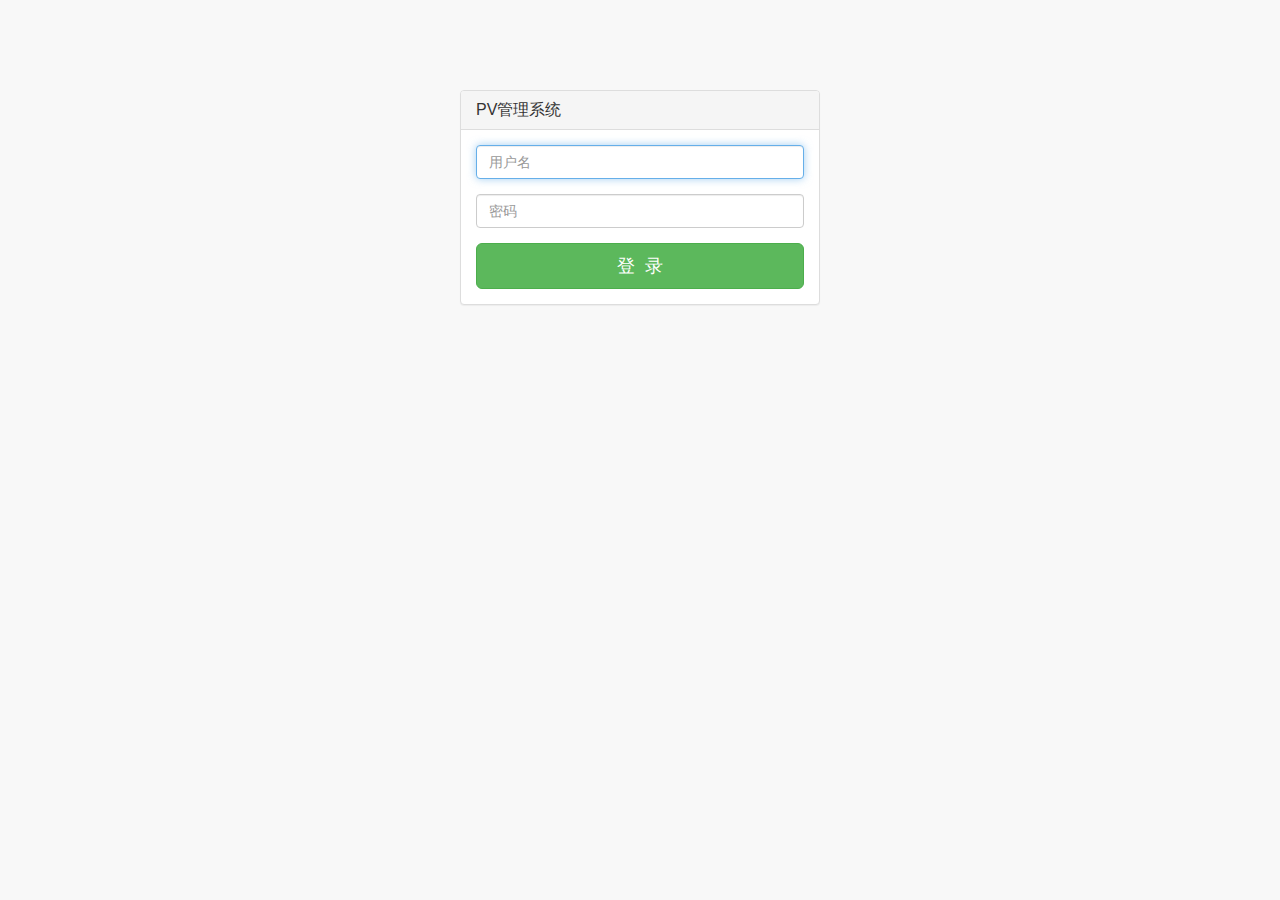
<file: index.html>
<!DOCTYPE html>
<html lang="en">

<head>

    <meta charset="utf-8">
    <meta http-equiv="X-UA-Compatible" content="IE=edge">
    <meta name="viewport" content="width=device-width, initial-scale=1">
    <meta name="description" content="">
    <meta name="author" content="">

    <title>PV管理系统</title>
   <link href="./css/bootstrap.min.css" rel="stylesheet">
   <link rel="stylesheet" type="text/css" media="all" href="./css/daterangepicker-bs3.css"/>
   <!-- Custom Fonts -->
    <link href="./css/font-awesome/css/font-awesome.min.css" rel="stylesheet" type="text/css">
    <link href="./css/sb-admin-2.min.css" rel="stylesheet" type="text/css">
    <link href="./css/style.css" rel="stylesheet" type="text/css">
    <link href="./css/jqcloud.css" rel="stylesheet" type="text/css">
    <link type="text/css" rel="stylesheet" href="./jedate/skin/jedate.css">

    <script type="text/javascript" src="./js/moment.js"></script>

    <script src="./js/static.js"></script>

    <script src="./js/jquery-1.11.3.min.js"></script>
    <script src="./js/bootstrap.min.js"></script>
    <script type="text/javascript" src="./js/jqcloud.js"></script>
    <script type="text/javascript" src="./jedate/jquery.jedate.js"></script>

    <script src="./js/echarts-all.js"></script>
    <!-- HTML5 Shim and Respond.js IE8 support of HTML5 elements and media queries -->
    <!-- WARNING: Respond.js doesn't work if you view the page via file:// -->
    <!--[if lt IE 9]>

    <script src="https://oss.maxcdn.com/libs/html5shiv/3.7.0/html5shiv.js"></script>
    <script src="https://oss.maxcdn.com/libs/respond.js/1.4.2/respond.min.js"></script>

    <![endif]-->

</head>

<body>

<div id="wrapper">
    <nav class="navbar navbar-default navbar-static-top" role="navigation"
         style="margin-bottom: 0;background-color:#1ABC9C;">
        <div class="navbar-header">
            <a onclick="javascript:void(0)" class="navbar-brand" href="index.html"
               style="float:left;width: 200px;text-align: center;color:#fff">PV管理系统</a>
            <div style="float:left;" id="topnav">
                <a class="navbar-brand navtitle active" href="index.html">导航一</a>
                <a class="navbar-brand navtitle" href="index.html">导航二</a>
            </div>
        </div>
        <div class="navbar-default sidebar" role="navigation" style="width:200px">
            <div class="sidebar-nav navbar-collapse">
                <ul class="nav" id="leftnav">
                </ul>
            </div>
        </div>
    </nav>
    <div id="page-wrapper" style="margin:0 0 0 200px">
        <div class="row" style=" height:35px;border-bottom: 1px solid #eee" id="thirdnavdiv">
            <div class="col-lg-12" id="thirdnav">
            </div>
        </div>
        <div class="row" id="topdata"
             style="border-bottom:1px solid #eee;padding-bottom: 5px;padding-left: 10px;margin-top: 5px ">
        </div>
        <div class="row">
            <div id="main" ></div>
        </div>
        <div class="row" id="div_table">
        </div>
    </div>
</div>
<script src="./js/multiline.js"></script>
<script src="./js/common.js"></script>
<script src="./js/cookie.js"></script>
<script src="./js/baseData.js"></script>
<script src="./js/mapData.js"></script>
<script src="./js/notFound.js"></script>
<script src="./js/router.js"></script>
<script src="./js/index.js"></script>
</body>

</html>
</file>
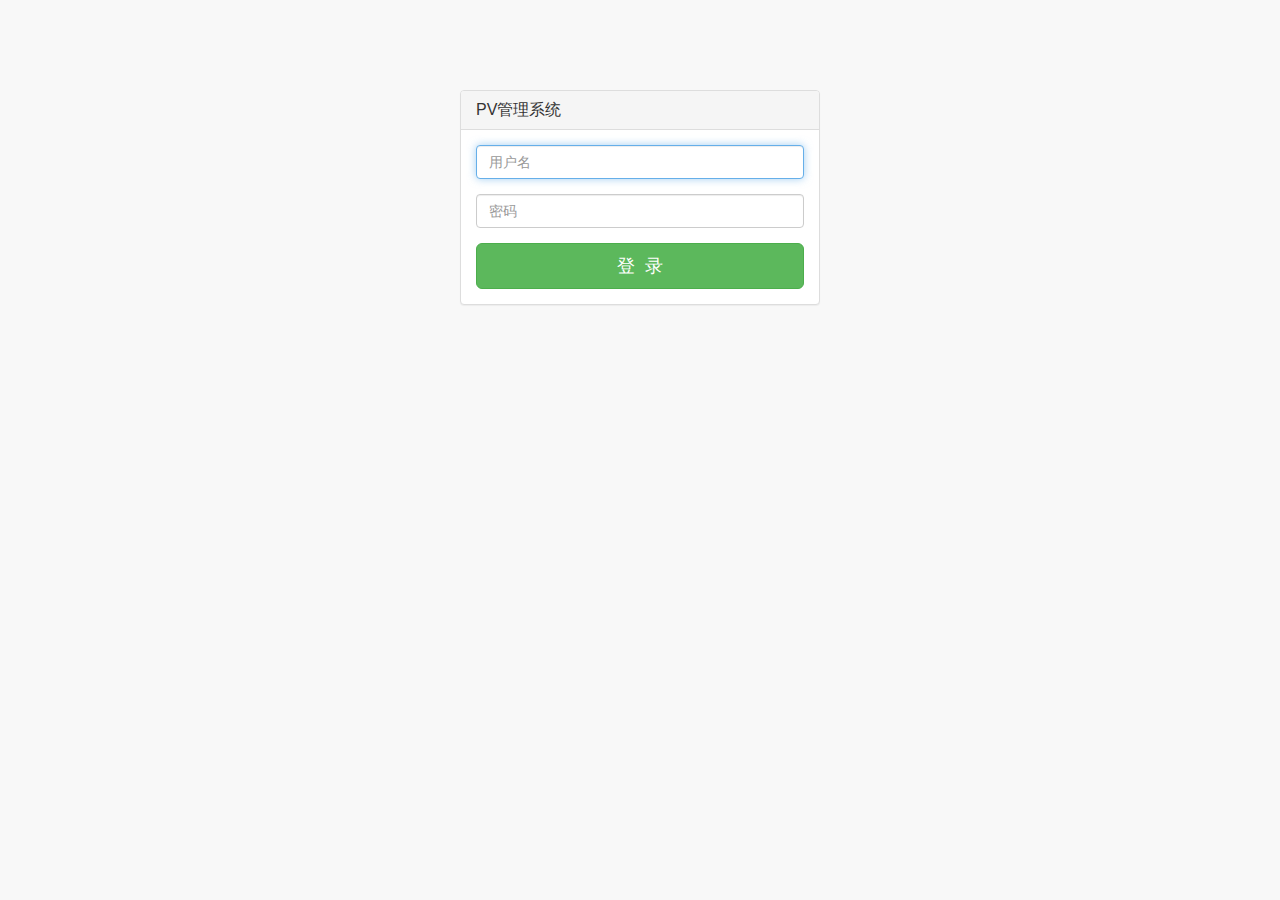
<file: login.html>
<!DOCTYPE html>
<html lang="en">

<head>

    <meta charset="utf-8">
    <meta http-equiv="X-UA-Compatible" content="IE=edge">
    <meta name="viewport" content="width=device-width, initial-scale=1">
    <meta name="description" content="">
    <meta name="author" content="">

    <title>登录</title>


    <!-- Custom CSS -->
    <link href="./css/bootstrap.min.css" rel="stylesheet">


    <!-- Custom Fonts -->
    <link href="./css/font-awesome/css/font-awesome.min.css" rel="stylesheet" type="text/css">
    <link href="./css/sb-admin-2.min.css" rel="stylesheet" type="text/css">

    <!-- HTML5 Shim and Respond.js IE8 support of HTML5 elements and media queries -->
    <!-- WARNING: Respond.js doesn't work if you view the page via file:// -->
    <!--[if lt IE 9]>
    <script src="./js/static.js"></script>


    <script src="https://oss.maxcdn.com/libs/html5shiv/3.7.0/html5shiv.js"></script>
    <script src="https://oss.maxcdn.com/libs/respond.js/1.4.2/respond.min.js"></script>
    <![endif]-->

</head>

<body>

<div class="container">
    <div class="row">
        <div class="col-md-4 col-md-offset-4">
            <div class="login-panel panel panel-default">
                <div class="panel-heading">
                    <h3 class="panel-title">PV管理系统</h3>
                </div>
                <div class="panel-body">
                    <form role="form">
                        <fieldset>
                            <div class="form-group">
                                <input class="form-control" placeholder="用户名" id="username" name="username" type="username" autofocus>
                            </div>
                            <div class="form-group">
                                <input class="form-control" placeholder="密码" id="password" name="password" type="password" value="">
                            </div>
                            <!--<div class="checkbox">-->
                                <!--<label>-->
                                    <!--<input name="remember" type="checkbox" value="Remember Me">Remember Me-->
                                <!--</label>-->
                            <!--</div>-->
                            <!-- Change this to a button or input when using this as a form -->
                            <a  class="btn btn-lg btn-success btn-block" id="login">登&nbsp;&nbsp;录</a>
                        </fieldset>
                    </form>
                </div>
            </div>
        </div>
    </div>
</div>

<!-- jQuery -->
<script src="./js/jquery-1.11.3.min.js"></script>
<script src="./js/common.js"></script>
<script src="./js/cookie.js"></script>
<!-- Bootstrap Core JavaScript -->
<script src="./js/bootstrap.min.js"></script>

<script src="./js/login.js"></script>
</body>

</html>
</file>
<file: css/style.css>
.datainp {
    width: 200px;
    height: 30px;
    border: 1px #A5D2EC solid;
}

.datep {
    margin-bottom: 40px;
    line-height: 24px;
    margin-right: 15px;
}

.wicon {
    background-image: url("[data-uri]");
    background-repeat: no-repeat;
    background-position: right center;
}
.nav li a.active{
    color:#1ABC9C
}
.navtitle {
    width: 100px;
    text-align: center;
}
.navbar-header .navtitle:hover{
    background-color: #14a689;
    font-size: 14px;
    color: #fff;
}
.navbar-header .navtitle{
    font-size: 14px;
}
.navbar-header .active{
    background-color: #14a689;
}
.navbar .navbar-header a{
    color: #ffffff;
}
.secondnav {
    padding-top: 8px;
    height: 35px;
    font-weight: 600;
    min-width: 100px;
    display: block;
    float: left;
    text-decoration: none;
    text-align: center;
}
#thirdnav .active{
    background-color: #A5D2EC
}
#leftnav li a{
    padding-left: 15px;
}
.secondnav:hover {
    text-decoration: none;
    background-color: #A5D2EC
}
</file>
<file: css/jqcloud.css>
/* fonts */

div.jqcloud {
    font-family: "Helvetica", "Arial", sans-serif;
    font-size: 10px;
    line-height: normal;
}

div.jqcloud a {
    font-size: inherit;
    text-decoration: none;
}

div.jqcloud span.w10 { font-size: 550%; }
div.jqcloud span.w9 { font-size: 500%; }
div.jqcloud span.w8 { font-size: 450%; }
div.jqcloud span.w7 { font-size: 400%; }
div.jqcloud span.w6 { font-size: 350%; }
div.jqcloud span.w5 { font-size: 300%; }
div.jqcloud span.w4 { font-size: 250%; }
div.jqcloud span.w3 { font-size: 200%; }
div.jqcloud span.w2 { font-size: 150%; }
div.jqcloud span.w1 { font-size: 100%; }

/* colors */

div.jqcloud { color: #09f; }
div.jqcloud a { color: inherit; }
div.jqcloud a:hover { color: #0df; }
div.jqcloud a:hover { color: #0cf; }
div.jqcloud span.w10 { color: #0cf; }
div.jqcloud span.w9 { color: #0cf; }
div.jqcloud span.w8 { color: #0cf; }
div.jqcloud span.w7 { color: #39d; }
div.jqcloud span.w6 { color: #90c5f0; }
div.jqcloud span.w5 { color: #90a0dd; }
div.jqcloud span.w4 { color: #90c5f0; }
div.jqcloud span.w3 { color: #a0ddff; }
div.jqcloud span.w2 { color: #99ccee; }
div.jqcloud span.w1 { color: #aab5f0; }

/* layout */

div.jqcloud {
    overflow: hidden;
    position: relative;
}

div.jqcloud span { padding: 0; }
</file>
<file: jedate/skin/jedate.css>
@charset "utf-8";
/* CSS Document */
.jedatebox{width:298px;height:auto; font-family:'Avenir Next', Avenir, 'Helvetica Neue', Helvetica, 'Lantinghei SC', 'Hiragino Sans GB', 'Microsoft YaHei', '\5FAE\8F6F\96C5\9ED1', STHeiti, 'WenQuanYi Micro Hei', SimSun, sans-serif;font-size:14px; cursor:default;margin: 0;padding: 0;}
.jedatebox .jedateym .prev{background-image: url("[data-uri]");}
.jedatebox .jedateym .next{background-image: url("[data-uri]");}
.jedatebox .jedateym .pndrop{width:14px;height:40px; overflow:hidden;display: inline-block;position:relative;vertical-align: top;background-repeat: no-repeat;background-position: center center;background-image: url("[data-uri]");}
.jedatebox .jedateym .prev,.jedatebox .jedateym .next{width:15%;height:40px; float:left;display:block;text-align: center;background-repeat: no-repeat;background-position: center center;}
.jedatebox em,.jedatebox i{height:40px;margin: 0;padding: 0;font-style:normal;display:inline-block;font-size: 16px;}
.jedatetipscon{font-size:12px;color:#000; float:left; overflow:hidden;background-color: #FFFEF4; line-height:22px;padding:6px;border: 1px rgb(247, 206, 57) solid;font-size: 12px;font-family:'Avenir Next', Avenir, 'Helvetica Neue', Helvetica, 'Lantinghei SC', 'Hiragino Sans GB', 'Microsoft YaHei', '\5FAE\8F6F\96C5\9ED1', STHeiti, 'WenQuanYi Micro Hei', SimSun, sans-serif;}
.jedatetipscon p{padding: 0;margin: 0;}
.jedatetipscon p.red{color: #ff0000;}

.jedatebox .jedatehmscon::-webkit-scrollbar{height:6px;width:6px;margin-right:5px;background: #f5f5f5;transition:all 0.3s ease-in-out;border-radius:0px}
.jedatebox .jedatehmscon::-webkit-scrollbar-track { -webkit-border-radius: 0px;border-radius: 0px;}
.jedatebox .jedatehmscon::-webkit-scrollbar-thumb{-webkit-border-radius: 0px;border-radius: 0px;background: rgba(0,0,0,0.5); }
.jedatebox .jedatehmscon::-webkit-scrollbar-thumb:hover{background:rgba(0,0,0,0.6)}
.jedatebox .jedatehmscon::-webkit-scrollbar-thumb:active{background:rgba(0,0,0,0.8)}
.jedatebox .jedatehmscon::-webkit-scrollbar-thumb:window-inactive {background: rgba(0,0,0,0.4);}
/* 蓝色风格 */
.jedateblue{border:1px #00A1CB solid;background-color:#fff;}
.jedateblue div,.jedateblue ol,.jedateblue ul,.jedateblue li,.jedateblue p,.jedateblue span{margin: 0;padding: 0;list-style-type:none;}
.jedateblue.dateshow{display:block;}
.jedateblue .jedatetop{width:100%;background: #00A1CB; color:#fff; overflow:hidden;text-align:center;}
.jedateblue .jedateym{float:left;height:40px; line-height:40px;}
.jedateblue .jedateym span{width:70%;padding: 0;float:left;text-align: center;text-overflow: ellipsis; display:block;}
.jedateblue .jedateym span input{width:100%;float:left;padding: 0;border:none;background-color:transparent;text-align: center;}
.jedateblue .jedateym .triangle{margin: 0;padding:0;font-style:normal;}
.jedateblue .jedateym .triangle:hover{background-color:#00B9E8;}
.jedateblue .jedatesety,.jedateblue .jedatesetm{width: 100%; position:absolute;left:0; top:40px; bottom:0;background-color: #fff; z-index:50;}
.jedateblue .jedatesety .ymdropul,.jedateblue .jedatesetm .ymdropul{width:100%;height:278px;overflow:auto;}
.jedateblue .jedatesety .ymdropul li{width:33.3%;float:left;text-align: center;height:54px; line-height:54px;font-size: 16px;}
.jedateblue .jedatesety .ymdropul li.disabled{color:#bbb;}
.jedateblue .jedatesetm .ymdropul li{width:33.3%;float:left;text-align: center;height:62px; line-height:62px;font-size: 16px;}
.jedateblue .jedatesetm .ymdropul li.disabled{color:#bbb;}
.jedateblue .jedatesety .ymdropul li.disabled:hover,.jedateblue .jedatesetm .ymdropul li.disabled:hover{background:#fff;}
.jedateblue .jedatesety .ymdropul li:hover,.jedateblue .jedatesetm .ymdropul li:hover{background: #F2F2F2;border-radius:4px;}
.jedateblue .jedatesety .ymdropul li.action,.jedateblue .jedatesetm .ymdropul li.action{background: #00A1CB;color:#fff;border-radius:4px;}
.jedateblue .jedatesety .ymdropul li.action:hover,.jedateblue .jedatesetm .ymdropul li.action:hover{background: #00A1CB;color:#fff;}
.jedateblue .jedatetopym p{overflow:auto; padding-top:4px;}
.jedateblue .jedatetopym p span{width:31%; margin:0 1.1%;background-color: #00A1CB;color: #fff;display: block;height:28px;line-height:28px; border-radius:5px;text-align:center;}
.jedateblue .jedatetopym p span.jedateymchri{background-color: #F0F0F0;color: #555;float:left;font-size: 16px;}
.jedateblue .jedatetopym p span.jedateymchle{background-color: #F0F0F0;color: #555;float:left;font-size: 16px;}
.jedateblue .jedatetopym p span.jedateymchok{background-color: #00A1CB;color:#fff;float:right;font-size: 12px;}

.jedateblue .jedayy,.jedateblue .jedaym{height:202px;overflow:auto; padding:5px;}
.jedateblue .jedayy li{width:33.3%;float:left;text-align: center;height:38px; line-height:38px;}
.jedateblue .jedayy li.action,.jedateblue .jedayy li.action:hover{background: #00A1CB;color:#fff;border-radius:4px;}
.jedateblue .jedayy li:hover{background: #F2F2F2;border-radius:4px;}
.jedateblue .jedayy li.disabled{ color:#bbb;}
.jedateblue .jedaym li{width:50%;float:left;text-align: center;height:32px; line-height:32px;}
.jedateblue .jedaym li.action,.jedateblue .jedaym li.action:hover{background: #00A1CB;color:#fff;border-radius:4px;}
.jedateblue .jedaym li:hover{background: #F2F2F2;border-radius:4px;}
.jedateblue .jedaym li.disabled { color: #bbb;  }
.jedateblue .jedaol{width:100%;overflow:auto;}
.jedateblue .jedaul{ padding:4px;overflow:auto;}
.jedateblue .jedaol li{width:14.28%; float:left; height:30px; line-height:30px; text-align:center; position:relative; overflow:hidden;}
.jedateblue .jedaul li{width:14.28%; float:left; height:40px;  text-align:center; position:relative; overflow:hidden;}
.jedateblue .jedaul li .nolunar{line-height: 40px;font-size: 15px;}
.jedateblue .jedaul li .solar{height:18px;line-height:18px;font-size: 14px;padding-top: 3px;display: block;}
.jedateblue .jedaul li .lunar{height:16px;line-height:16px;font-size: 12px;overflow:hidden;display: block;padding: 0 5px;}
.jedateblue .jedaul li{width:14.28%;float:left;}
.jedateblue .jedaol li.weeks{background:#f5f5f5;border-bottom: 1px solid #ddd;}
.jedateblue .jedaul li.action,.jedateblue .jedaul li.action:hover,.jedateblue .jedaul li.action .lunar{background: #00A1CB;color:#fff;border-radius:4px;}
.jedateblue .jedaul li.other,.jedateblue .jedaul li.other .nolunar,.jedateblue .jedaul li.other .lunar{color:#4DDBFF;}
.jedateblue .jedaul li.disabled,.jedateblue .jedaul li.disabled .nolunar,.jedateblue .jedaul li.disabled .lunar{ color:#bbb;}
.jedateblue .jedaul li.disabled:hover{background:#fff;}
.jedateblue .jedaul li:nth-child(7n){border-right:none;}
.jedateblue .jedaul li:hover{background: #F2F2F2;border-radius:4px;}
.jedateblue .jedaul li.red{ color:#ff0000;}
.jedateblue .jedaul li .marks{ width:5px; height:5px; background:#ff0000; -webkit-border-radius:50%;border-radius:50%; position:absolute; right:2px; top:4px;}
.jedateblue .jedaul li.action .marks{ width:5px; height:5px; background:#fff; -webkit-border-radius:50%;border-radius:50%; position:absolute; right:2px; top:4px;}

.jedateblue .jedatebot{height:34px;line-height:34px; padding:0 3px 0 5px;overflow:hidden;background:#f5f5f5;}
.jedateblue .jedatebot .jedatehms{border:1px #ddd solid;background-color: #fff;margin:0px 5% 3px 0;padding-left:1px;display:block;overflow:hidden;}
.jedateblue .jedatebot .botflex{width:50%;float:left;display: inline-block;margin:0;padding-top:3px; overflow:hidden;}
.jedateblue .jedatebot .botflex li{width:36px; float:left;text-align:center;}
.jedateblue .jedatebot .botflex li input{width:100%;float:left;padding: 0;border:none;text-align: center;display:block;height:26px;line-height:26px;text-decoration: none;outline:none;-moz-outline:none;font-size: 14px;font-family:'Avenir Next', Avenir, 'Helvetica Neue', Helvetica, 'Lantinghei SC', 'Hiragino Sans GB', 'Microsoft YaHei', '\5FAE\8F6F\96C5\9ED1', STHeiti, 'WenQuanYi Micro Hei', SimSun, sans-serif;}
.jedateblue .jedatebot .botflex i{width:12px;float:left;height:26px;line-height:24px;font-style:normal;display:block;text-align: center;background: #f2f2f2; }
.jedateblue .jedatebot .jedatebtn{text-align:center;font-size: 12px;}
.jedateblue .jedatebot .jedatebtn span{width:31%;float:right; margin:0 1.1%;background-color: #00A1CB;color: #fff;display: block;height:28px;line-height:28px; border-radius:4px;text-align:center;}

.jedateblue .jedateprophms{width: 100%;}
.jedateblue .jedateproppos{position:absolute;left:0; top:0px; padding-top:40px; display:none;}
.jedateblue .jedatepropfix{display:block;}
.jedateblue .jedatepropcon{padding:30px 5px 17px 5px;background-color: #fff; overflow:hidden;position: relative;}
.jedateblue .jedatehmstitle{width:100%;height:30px;line-height:30px;position:absolute;left:0;top:0;background: #f5f5f5; color:#000;border-bottom: 1px solid #ddd;overflow:hidden;text-align:center;font-size: 15px;}
.jedateblue .jedateproptext{width:83px; float:left;height:30px;line-height:30px; text-align:center;margin-left:10px;}
.jedateblue .jedatehmscon{width:81px;height:200px; float:left; overflow-y:auto;border: 1px solid #ddd; margin:0px 0px 0px 10px;}
.jedateblue .jedatehmscon p{width:100%;float:left;text-align: center;height:28px; line-height:28px;}
.jedateblue .jedatehmscon p:hover{background: #F2F2F2;}
.jedateblue .jedatehmscon p.action,.jedateblue .jedatehmscon p.action:hover{background: #00A1CB;color:#fff;}
.jedateblue .jedatehmscon p.disabled{ color:#bbb;}
.jedateblue .jedatems p{width:10%;float:left;text-align: center;height:32px; line-height:32px;}
.jedateblue .jedateh p.action,.jedateblue .jedatems p.action{background: #00A1CB;color:#fff;}
.jedateblue .jedatehmsclose{width:30px; height:30px; line-height:26px; text-align:center;position: absolute;top:50%;right:4px; margin-top:-15px;z-index:150;font-size:24px;}


/* 绿色风格 */
.jedategreen{border:1px #78BA32 solid;background-color:#fff;}
.jedategreen div,.jedategreen ol,.jedategreen ul,.jedategreen li,.jedategreen p,.jedategreen span{margin: 0;padding: 0;list-style-type:none;}
.jedategreen.dateshow{display:block;}
.jedategreen .jedatetop{width:100%;background: #78BA32; color:#fff; overflow:hidden;text-align:center;}
.jedategreen .jedateym{float:left;height:40px; line-height:40px;}
.jedategreen .jedateym span{width:70%;padding: 0;float:left;text-align: center;text-overflow: ellipsis; display:block;}
.jedategreen .jedateym span input{width:100%;float:left;padding: 0;border:none;background-color:transparent;text-align: center;}
.jedategreen .jedateym .triangle{margin: 0;padding:0;font-style:normal;}
.jedategreen .jedateym .triangle:hover{background-color:#93CF50;}
.jedategreen .jedatesety,.jedategreen .jedatesetm{width: 100%; position:absolute;left:0; top:40px; bottom:0;background-color: #fff; z-index:50;}
.jedategreen .jedatesety .ymdropul,.jedategreen .jedatesetm .ymdropul{width:100%;height:278px;overflow:auto;}
.jedategreen .jedatesety .ymdropul li{width:33.3%;float:left;text-align: center;height:54px; line-height:54px;font-size: 16px;}
.jedategreen .jedatesety .ymdropul li.disabled{color:#bbb;}
.jedategreen .jedatesetm .ymdropul li{width:33.3%;float:left;text-align: center;height:62px; line-height:62px;font-size: 16px;}
.jedategreen .jedatesetm .ymdropul li.disabled{color:#bbb;}
.jedategreen .jedatesety .ymdropul li.disabled:hover,.jedategreen .jedatesetm .ymdropul li.disabled:hover{background:#fff;}
.jedategreen .jedatesety .ymdropul li:hover,.jedategreen .jedatesetm .ymdropul li:hover{background: #F2F2F2;border-radius:4px;}
.jedategreen .jedatesety .ymdropul li.action,.jedategreen .jedatesetm .ymdropul li.action{background: #78BA32;color:#fff;border-radius:4px;}
.jedategreen .jedatesety .ymdropul li.action:hover,.jedategreen .jedatesetm .ymdropul li.action:hover{background: #78BA32;color:#fff;}
.jedategreen .jedatetopym p{overflow:auto; padding-top:4px;}
.jedategreen .jedatetopym p span{width:31%; margin:0 1.1%;background-color: #78BA32;color: #fff;display: block;height:28px;line-height:28px; border-radius:5px;text-align:center;}
.jedategreen .jedatetopym p span.jedateymchri{background-color: #F0F0F0;color: #555;float:left;font-size: 16px;}
.jedategreen .jedatetopym p span.jedateymchle{background-color: #F0F0F0;color: #555;float:left;font-size: 16px;}
.jedategreen .jedatetopym p span.jedateymchok{background-color: #78BA32;color:#fff;float:right;font-size: 12px;}

.jedategreen .jedayy,.jedategreen .jedaym{height:202px;overflow:auto; padding:5px;}
.jedategreen .jedayy li{width:33.3%;float:left;text-align: center;height:38px; line-height:38px;}
.jedategreen .jedayy li.action,.jedategreen .jedayy li.action:hover{background: #78BA32;color:#fff;border-radius:4px;}
.jedategreen .jedayy li:hover{background: #F2F2F2;border-radius:4px;}
.jedategreen .jedayy li.disabled{ color:#bbb;}
.jedategreen .jedaym li{width:50%;float:left;text-align: center;height:32px; line-height:32px;}
.jedategreen .jedaym li.action,.jedategreen .jedaym li.action:hover{background: #78BA32;color:#fff;border-radius:4px;}
.jedategreen .jedaym li:hover{background: #F2F2F2;border-radius:4px;}
.jedategreen .jedaym li.disabled { color: #bbb;  }
.jedategreen .jedaol{width:100%;overflow:auto;}
.jedategreen .jedaul{ padding:4px;overflow:auto;}
.jedategreen .jedaol li{width:14.28%; float:left; height:30px; line-height:30px; text-align:center; position:relative; overflow:hidden;}
.jedategreen .jedaul li{width:14.28%; float:left; height:40px;  text-align:center; position:relative; overflow:hidden;}
.jedategreen .jedaul li .nolunar{line-height: 40px;font-size: 15px;}
.jedategreen .jedaul li .solar{height:18px;line-height:18px;font-size: 14px;padding-top: 3px;display: block;}
.jedategreen .jedaul li .lunar{height:16px;line-height:16px;font-size: 12px;overflow:hidden;display: block;padding: 0 5px;}
.jedategreen .jedaul li{width:14.28%;float:left;}
.jedategreen .jedaol li.weeks{background:#f5f5f5;border-bottom: 1px solid #ddd;}
.jedategreen .jedaul li.action,.jedategreen .jedaul li.action:hover,.jedategreen .jedaul li.action .lunar{background: #78BA32;color:#fff;border-radius:4px;}
.jedategreen .jedaul li.other,.jedategreen .jedaul li.other .nolunar,.jedategreen .jedaul li.other .lunar{color:#AFDC7E;}
.jedategreen .jedaul li.disabled,.jedategreen .jedaul li.disabled .nolunar,.jedategreen .jedaul li.disabled .lunar{ color:#bbb;}
.jedategreen .jedaul li.disabled:hover{background:#fff;}
.jedategreen .jedaul li:nth-child(7n){border-right:none;}
.jedategreen .jedaul li:hover{background: #F2F2F2;border-radius:4px;}
.jedategreen .jedaul li.red{ color:#ff0000;}
.jedategreen .jedaul li .marks{ width:5px; height:5px; background:#ff0000; -webkit-border-radius:50%;border-radius:50%; position:absolute; right:2px; top:4px;}
.jedategreen .jedaul li.action .marks{ width:5px; height:5px; background:#fff; -webkit-border-radius:50%;border-radius:50%; position:absolute; right:2px; top:4px;}

.jedategreen .jedatebot{height:34px;line-height:34px; padding:0 3px 0 5px;overflow:hidden;background:#f5f5f5;}
.jedategreen .jedatebot .jedatehms{border:1px #ddd solid;background-color: #fff;margin:0px 5% 3px 0;padding-left:1px;display:block;overflow:hidden;}
.jedategreen .jedatebot .botflex{width:50%;float:left;display: inline-block;margin:0;padding-top:3px; overflow:hidden;}
.jedategreen .jedatebot .botflex li{width:36px; float:left;text-align:center;}
.jedategreen .jedatebot .botflex li input{width:100%;float:left;padding: 0;border:none;text-align: center;display:block;height:26px;line-height:26px;text-decoration: none;outline:none;-moz-outline:none;font-size: 14px;font-family:'Avenir Next', Avenir, 'Helvetica Neue', Helvetica, 'Lantinghei SC', 'Hiragino Sans GB', 'Microsoft YaHei', '\5FAE\8F6F\96C5\9ED1', STHeiti, 'WenQuanYi Micro Hei', SimSun, sans-serif;}
.jedategreen .jedatebot .botflex i{width:12px;float:left;height:26px;line-height:24px;font-style:normal;display:block;text-align: center;background: #f2f2f2; }
.jedategreen .jedatebot .jedatebtn{text-align:center;font-size: 12px;}
.jedategreen .jedatebot .jedatebtn span{width:31%;float:right; margin:0 1.1%;background-color: #78BA32;color: #fff;display: block;height:28px;line-height:28px; border-radius:4px;text-align:center;}

.jedategreen .jedateprophms{width: 100%;}
.jedategreen .jedateproppos{position:absolute;left:0; top:0px; padding-top:40px; display:none;}
.jedategreen .jedatepropfix{display:block;}
.jedategreen .jedatepropcon{padding:30px 5px 17px 5px;background-color: #fff; overflow:hidden;position: relative;}
.jedategreen .jedatehmstitle{width:100%;height:30px;line-height:30px;position:absolute;left:0;top:0;background: #f5f5f5; color:#000;border-bottom: 1px solid #ddd;overflow:hidden;text-align:center;font-size: 15px;}
.jedategreen .jedateproptext{width:83px; float:left;height:30px;line-height:30px; text-align:center;margin-left:10px;}
.jedategreen .jedatehmscon{width:81px;height:200px; float:left; overflow-y:auto;border: 1px solid #ddd; margin:0px 0px 0px 10px;}
.jedategreen .jedatehmscon p{width:100%;float:left;text-align: center;height:28px; line-height:28px;}
.jedategreen .jedatehmscon p:hover{background: #F2F2F2;}
.jedategreen .jedatehmscon p.action,.jedategreen .jedatehmscon p.action:hover{background: #78BA32;color:#fff;}
.jedategreen .jedatehmscon p.disabled{ color:#bbb;}
.jedategreen .jedatems p{width:10%;float:left;text-align: center;height:32px; line-height:32px;}
.jedategreen .jedateh p.action,.jedategreen .jedatems p.action{background: #78BA32;color:#fff;}
.jedategreen .jedatehmsclose{width:30px; height:30px; line-height:26px; text-align:center;position: absolute;top:50%;right:4px; margin-top:-15px;z-index:150;font-size:24px;}


/* 红色风格 */
.jedatered{border:1px #D91600 solid;background-color:#fff;}
.jedatered div,.jedatered ol,.jedatered ul,.jedatered li,.jedatered p,.jedatered span{margin: 0;padding: 0;list-style-type:none;}
.jedatered.dateshow{display:block;}
.jedatered .jedatetop{width:100%;background: #D91600; color:#fff; overflow:hidden;text-align:center;}
.jedatered .jedateym{float:left;height:40px; line-height:40px;}
.jedatered .jedateym span{width:70%;padding: 0;float:left;text-align: center;text-overflow: ellipsis; display:block;}
.jedatered .jedateym span input{width:100%;float:left;padding: 0;border:none;background-color:transparent;text-align: center;}
.jedatered .jedateym .triangle{margin: 0;padding:0;font-style:normal;}
.jedatered .jedateym .triangle:hover{background-color:#FF1F06;}
.jedatered .jedatesety,.jedatered .jedatesetm{width: 100%; position:absolute;left:0; top:40px; bottom:0;background-color: #fff; z-index:50;}
.jedatered .jedatesety .ymdropul,.jedatered .jedatesetm .ymdropul{width:100%;height:278px;overflow:auto;}
.jedatered .jedatesety .ymdropul li{width:33.3%;float:left;text-align: center;height:54px; line-height:54px;font-size: 16px;}
.jedatered .jedatesety .ymdropul li.disabled{color:#bbb;}
.jedatered .jedatesetm .ymdropul li{width:33.3%;float:left;text-align: center;height:62px; line-height:62px;font-size: 16px;}
.jedatered .jedatesetm .ymdropul li.disabled{color:#bbb;}
.jedatered .jedatesety .ymdropul li.disabled:hover,.jedatered .jedatesetm .ymdropul li.disabled:hover{background:#fff;}
.jedatered .jedatesety .ymdropul li:hover,.jedatered .jedatesetm .ymdropul li:hover{background: #F2F2F2;border-radius:4px;}
.jedatered .jedatesety .ymdropul li.action,.jedatered .jedatesetm .ymdropul li.action{background: #D91600;color:#fff;border-radius:4px;}
.jedatered .jedatesety .ymdropul li.action:hover,.jedatered .jedatesetm .ymdropul li.action:hover{background: #D91600;color:#fff;}
.jedatered .jedatetopym p{overflow:auto; padding-top:4px;}
.jedatered .jedatetopym p span{width:31%; margin:0 1.1%;background-color: #D91600;color: #fff;display: block;height:28px;line-height:28px; border-radius:5px;text-align:center;}
.jedatered .jedatetopym p span.jedateymchri{background-color: #F0F0F0;color: #555;float:left;font-size: 16px;}
.jedatered .jedatetopym p span.jedateymchle{background-color: #F0F0F0;color: #555;float:left;font-size: 16px;}
.jedatered .jedatetopym p span.jedateymchok{background-color: #D91600;color:#fff;float:right;font-size: 12px;}

.jedatered .jedayy,.jedatered .jedaym{height:202px;overflow:auto; padding:5px;}
.jedatered .jedayy li{width:33.3%;float:left;text-align: center;height:38px; line-height:38px;}
.jedatered .jedayy li.action,.jedatered .jedayy li.action:hover{background: #D91600;color:#fff;border-radius:4px;}
.jedatered .jedayy li:hover{background: #F2F2F2;border-radius:4px;}
.jedatered .jedayy li.disabled{ color:#bbb;}
.jedatered .jedaym li{width:50%;float:left;text-align: center;height:32px; line-height:32px;}
.jedatered .jedaym li.action,.jedatered .jedaym li.action:hover{background: #D91600;color:#fff;border-radius:4px;}
.jedatered .jedaym li:hover{background: #F2F2F2;border-radius:4px;}
.jedatered .jedaym li.disabled { color: #bbb;  }
.jedatered .jedaol{width:100%;overflow:auto;}
.jedatered .jedaul{ padding:4px;overflow:auto;}
.jedatered .jedaol li{width:14.28%; float:left; height:30px; line-height:30px; text-align:center; position:relative; overflow:hidden;}
.jedatered .jedaul li{width:14.28%; float:left; height:40px;  text-align:center; position:relative; overflow:hidden;}
.jedatered .jedaul li .nolunar{line-height: 40px;font-size: 15px;}
.jedatered .jedaul li .solar{height:18px;line-height:18px;font-size: 14px;padding-top: 3px;display: block;}
.jedatered .jedaul li .lunar{height:16px;line-height:16px;font-size: 12px;overflow:hidden;display: block;padding: 0 5px;}
.jedatered .jedaul li{width:14.28%;float:left;}
.jedatered .jedaol li.weeks{background:#f5f5f5;border-bottom: 1px solid #ddd;}
.jedatered .jedaul li.action,.jedatered .jedaul li.action:hover,.jedatered .jedaul li.action .lunar{background: #D91600;color:#fff;border-radius:4px;}
.jedatered .jedaul li.other,.jedatered .jedaul li.other .nolunar,.jedatered .jedaul li.other .lunar{color:#FF8C80;}
.jedatered .jedaul li.disabled,.jedatered .jedaul li.disabled .nolunar,.jedatered .jedaul li.disabled .lunar{ color:#bbb;}
.jedatered .jedaul li.disabled:hover{background:#fff;}
.jedatered .jedaul li:nth-child(7n){border-right:none;}
.jedatered .jedaul li:hover{background: #F2F2F2;border-radius:4px;}
.jedatered .jedaul li.red{ color:#ff0000;}
.jedatered .jedaul li .marks{ width:5px; height:5px; background:#ff0000; -webkit-border-radius:50%;border-radius:50%; position:absolute; right:2px; top:4px;}
.jedatered .jedaul li.action .marks{ width:5px; height:5px; background:#fff; -webkit-border-radius:50%;border-radius:50%; position:absolute; right:2px; top:4px;}

.jedatered .jedatebot{height:34px;line-height:34px; padding:0 3px 0 5px;overflow:hidden;background:#f5f5f5;}
.jedatered .jedatebot .jedatehms{border:1px #ddd solid;background-color: #fff;margin:0px 5% 3px 0;padding-left:1px;display:block;overflow:hidden;}
.jedatered .jedatebot .botflex{width:50%;float:left;display: inline-block;margin:0;padding-top:3px; overflow:hidden;}
.jedatered .jedatebot .botflex li{width:36px; float:left;text-align:center;}
.jedatered .jedatebot .botflex li input{width:100%;float:left;padding: 0;border:none;text-align: center;display:block;height:26px;line-height:26px;text-decoration: none;outline:none;-moz-outline:none;font-size: 14px;font-family:'Avenir Next', Avenir, 'Helvetica Neue', Helvetica, 'Lantinghei SC', 'Hiragino Sans GB', 'Microsoft YaHei', '\5FAE\8F6F\96C5\9ED1', STHeiti, 'WenQuanYi Micro Hei', SimSun, sans-serif;}
.jedatered .jedatebot .botflex i{width:12px;float:left;height:26px;line-height:24px;font-style:normal;display:block;text-align: center;background: #f2f2f2; }
.jedatered .jedatebot .jedatebtn{text-align:center;font-size: 12px;}
.jedatered .jedatebot .jedatebtn span{width:31%;float:right; margin:0 1.1%;background-color: #D91600;color: #fff;display: block;height:28px;line-height:28px; border-radius:4px;text-align:center;}

.jedatered .jedateprophms{width: 100%;}
.jedatered .jedateproppos{position:absolute;left:0; top:0px; padding-top:40px; display:none;}
.jedatered .jedatepropfix{display:block;}
.jedatered .jedatepropcon{padding:30px 5px 17px 5px;background-color: #fff; overflow:hidden;position: relative;}
.jedatered .jedatehmstitle{width:100%;height:30px;line-height:30px;position:absolute;left:0;top:0;background: #f5f5f5; color:#000;border-bottom: 1px solid #ddd;overflow:hidden;text-align:center;font-size: 15px;}
.jedatered .jedateproptext{width:83px; float:left;height:30px;line-height:30px; text-align:center;margin-left:10px;}
.jedatered .jedatehmscon{width:81px;height:200px; float:left; overflow-y:auto;border: 1px solid #ddd; margin:0px 0px 0px 10px;}
.jedatered .jedatehmscon p{width:100%;float:left;text-align: center;height:28px; line-height:28px;}
.jedatered .jedatehmscon p:hover{background: #F2F2F2;}
.jedatered .jedatehmscon p.action,.jedatered .jedatehmscon p.action:hover{background: #D91600;color:#fff;}
.jedatered .jedatehmscon p.disabled{ color:#bbb;}
.jedatered .jedatems p{width:10%;float:left;text-align: center;height:32px; line-height:32px;}
.jedatered .jedateh p.action,.jedatered .jedatems p.action{background: #D91600;color:#fff;}
.jedatered .jedatehmsclose{width:30px; height:30px; line-height:26px; text-align:center;position: absolute;top:50%;right:4px; margin-top:-15px;z-index:150;font-size:24px;}
</file>
<file: css/daterangepicker-bs3.css>
/*!
 * Stylesheet for the Date Range Picker, for use with Bootstrap 3.x
 *
 * Copyright 2013 Dan Grossman ( http://www.dangrossman.info )
 * Licensed under the Apache License v2.0
 * http://www.apache.org/licenses/LICENSE-2.0
 *
 * Built for http://www.improvely.com
 */
.clear{ clear:both;}
 .daterangepicker.dropdown-menu {
  max-width: none;
  z-index: 3000;
}

.daterangepicker.opensleft .ranges, .daterangepicker.opensleft .calendar {
  float: left;
  margin: 4px;
}

/*.daterangepicker.opensright .ranges, .daterangepicker.opensright .calendar {*/
.daterangepicker.opensright .calendar {
  float: right;
  margin: 4px;
}

.daterangepicker .ranges {
  margin:4px;
  text-align: left;
  padding:0px 20px;
}

.daterangepicker .ranges .range_inputs>div {
  float: left;
}

.daterangepicker .ranges .range_inputs>div:nth-child(2) {
  padding-left: 11px;
}

.daterangepicker .ranges .range_inputs .applyBtn{
	float:right; 
}
.daterangepicker .ranges .range_inputs .cancelBtn{
	float:right;margin-right:10px;
}


.daterangepicker .calendar {
  display: none;
  max-width: 290px;
}

.daterangepicker.show-calendar .calendar {
    display: block;
}

.daterangepicker .calendar.single .calendar-date {
  border: none;
}

.daterangepicker .calendar th, .daterangepicker .calendar td {
  font-family: 'Helvetica Neue', Helvetica, Arial, sans-serif;
  white-space: nowrap;
  text-align: center;
  min-width: 32px;
}

.daterangepicker .daterangepicker_start_input label,
.daterangepicker .daterangepicker_end_input label {
  color: #333;
  display: block;
  font-size: 11px;
  font-weight: normal;
  height: 20px;
  line-height: 20px;
  margin-bottom: 2px;
  text-shadow: #fff 1px 1px 0px;
  text-transform: uppercase;
  padding-right:10px;
  float:left;
  height:34px;
  line-height:34px;
}

.daterangepicker .ranges input {
  font-size: 11px;
}

.daterangepicker .ranges .input-mini {
  background-color: #eee;
  border: 1px solid #ccc;
  border-radius: 4px;
  color: #555;
  display: block;
  font-size: 11px;
  height: 34px;
  line-height: 34px;
  vertical-align: middle;
  margin: 0 0 10px 0;
  padding: 0 6px;
  width: 84px;
  float:left;
}

.daterangepicker .ranges ul {
  list-style: none;
  margin: 0;
  padding: 0;
}

.daterangepicker .ranges li {
  font-size: 13px;
  background: #f5f5f5;
  border: 1px solid #f5f5f5;
  color: #08c;
  padding: 3px 12px;
  margin-bottom: 8px;
  -webkit-border-radius: 5px;
  -moz-border-radius: 5px;
  border-radius: 5px;
  cursor: pointer;
}

.daterangepicker .ranges li.active, .daterangepicker .ranges li:hover {
  background: #08c;
  border: 1px solid #08c;
  color: #fff;
}

.daterangepicker .calendar-date {
  border: 1px solid #ddd;
  padding: 4px;
  border-radius: 4px;
  background: #fff;
}

.daterangepicker .calendar-time {
  text-align: center;
  margin: 8px auto 0 auto;
  line-height: 30px;
}

.daterangepicker {
  position: absolute;
  background: #fff;
  top: 100px;
  left: 20px;
  padding: 4px;
  margin-top: 1px;
  -webkit-border-radius: 4px;
  -moz-border-radius: 4px;
  border-radius: 4px;
}

.daterangepicker.opensleft:before {
  position: absolute;
  top: -7px;
  right: 9px;
  display: inline-block;
  border-right: 7px solid transparent;
  border-bottom: 7px solid #ccc;
  border-left: 7px solid transparent;
  border-bottom-color: rgba(0, 0, 0, 0.2);
  content: '';
}

.daterangepicker.opensleft:after {
  position: absolute;
  top: -6px;
  right: 10px;
  display: inline-block;
  border-right: 6px solid transparent;
  border-bottom: 6px solid #fff;
  border-left: 6px solid transparent;
  content: '';
}

.daterangepicker.opensright:before {
  position: absolute;
  top: -7px;
  left: 9px;
  display: inline-block;
  border-right: 7px solid transparent;
  border-bottom: 7px solid #ccc;
  border-left: 7px solid transparent;
  border-bottom-color: rgba(0, 0, 0, 0.2);
  content: '';
}

.daterangepicker.opensright:after {
  position: absolute;
  top: -6px;
  left: 10px;
  display: inline-block;
  border-right: 6px solid transparent;
  border-bottom: 6px solid #fff;
  border-left: 6px solid transparent;
  content: '';
}

.daterangepicker table {
  width: 100%;
  margin: 0;
}

.daterangepicker td, .daterangepicker th {
  text-align: center;
  width: 20px;
  height: 20px;
  -webkit-border-radius: 4px;
  -moz-border-radius: 4px;
  border-radius: 4px;
  cursor: pointer;
  white-space: nowrap;
}

.daterangepicker td.off {
  color: #999;
}

.daterangepicker td.disabled {
  color: #999;
}

.daterangepicker td.available:hover, .daterangepicker th.available:hover {
  background: #eee;
}

.daterangepicker td.in-range {
  background: #ebf4f8;
  -webkit-border-radius: 0;
  -moz-border-radius: 0;
  border-radius: 0;
}

.daterangepicker td.active, .daterangepicker td.active:hover {
  background-color: #357ebd;
  border-color: #3071a9;
  color: #fff;
}

.daterangepicker td.week, .daterangepicker th.week {
  font-size: 80%;
  color: #ccc;
}

.daterangepicker select.monthselect, .daterangepicker select.yearselect {
  font-size: 12px;
  padding: 1px;
  height: auto;
  margin: 0;
  cursor: default;
}

.daterangepicker select.monthselect {
  margin-right: 2%;
  width: 56%;
}

.daterangepicker select.yearselect {
  width: 40%;
}

.daterangepicker select.hourselect, .daterangepicker select.minuteselect, .daterangepicker select.ampmselect {
  width: 50px;
  margin-bottom: 0;
}

.daterangepicker_start_input {
  float: left;
}

.daterangepicker_end_input {
  float: left; 
  padding-left: 11px
}

.daterangepicker th.month {
  width: auto;
}
</file>
<file: css/sb-admin-2.min.css>
/*!
 * Start Bootstrap - SB Admin 2 v3.3.7+1 (http://startbootstrap.com/template-overviews/sb-admin-2)
 * Copyright 2013-2016 Start Bootstrap
 * Licensed under MIT (https://github.com/BlackrockDigital/startbootstrap/blob/gh-pages/LICENSE)
 */.chat,.timeline{list-style:none}body{background-color:#f8f8f8}#wrapper{width:100%}#page-wrapper{padding:0 15px;min-height:568px;background-color:#fff}@media (min-width:768px){#page-wrapper{position:inherit;margin:0 0 0 250px;padding:0 30px;border-left:1px solid #e7e7e7}}.navbar-top-links{margin-right:0}.navbar-top-links li{display:inline-block}.flot-chart,.navbar-top-links .dropdown-menu li{display:block}.navbar-top-links li:last-child{margin-right:15px}.navbar-top-links li a{padding:15px;min-height:50px}.navbar-top-links .dropdown-menu li:last-child{margin-right:0}.navbar-top-links .dropdown-menu li a{padding:3px 20px;min-height:0}.navbar-top-links .dropdown-menu li a div{white-space:normal}.navbar-top-links .dropdown-alerts,.navbar-top-links .dropdown-messages,.navbar-top-links .dropdown-tasks{width:310px;min-width:0}.navbar-top-links .dropdown-messages{margin-left:5px}.navbar-top-links .dropdown-tasks{margin-left:-59px}.navbar-top-links .dropdown-alerts{margin-left:-123px}.navbar-top-links .dropdown-user{right:0;left:auto}.sidebar .sidebar-nav.navbar-collapse{padding-left:0;padding-right:0}.sidebar .sidebar-search{padding:15px}.sidebar ul li{border-bottom:1px solid #e7e7e7}.sidebar ul li a.active{background-color:#eee}.sidebar .arrow{float:right}.sidebar .fa.arrow:before{content:"\f104"}.sidebar .active>a>.fa.arrow:before{content:"\f107"}.sidebar .nav-second-level li,.sidebar .nav-third-level li{border-bottom:none!important}.sidebar .nav-second-level li a{padding-left:37px}.sidebar .nav-third-level li a{padding-left:52px}@media (min-width:768px){.sidebar{z-index:1;position:absolute;width:250px;margin-top:51px}.navbar-top-links .dropdown-alerts,.navbar-top-links .dropdown-messages,.navbar-top-links .dropdown-tasks{margin-left:auto}}.btn-outline{color:inherit;background-color:transparent;transition:all .5s}.btn-primary.btn-outline{color:#428bca}.btn-success.btn-outline{color:#5cb85c}.btn-info.btn-outline{color:#5bc0de}.btn-warning.btn-outline{color:#f0ad4e}.btn-danger.btn-outline{color:#d9534f}.btn-danger.btn-outline:hover,.btn-info.btn-outline:hover,.btn-primary.btn-outline:hover,.btn-success.btn-outline:hover,.btn-warning.btn-outline:hover{color:#fff}.chat{margin:0;padding:0}.chat li{margin-bottom:10px;padding-bottom:5px;border-bottom:1px dotted #999}.chat li.left .chat-body{margin-left:60px}.chat li.right .chat-body{margin-right:60px}.chat li .chat-body p{margin:0}.chat .glyphicon,.panel .slidedown .glyphicon{margin-right:5px}.chat-panel .panel-body{height:350px;overflow-y:scroll}.login-panel{margin-top:25%}.flot-chart{height:400px}.flot-chart-content{width:100%;height:100%}table.dataTable thead .sorting,table.dataTable thead .sorting_asc,table.dataTable thead .sorting_asc_disabled,table.dataTable thead .sorting_desc,table.dataTable thead .sorting_desc_disabled{background:0 0}table.dataTable thead .sorting_asc:after{content:"\f0de";float:right;font-family:fontawesome}table.dataTable thead .sorting_desc:after{content:"\f0dd";float:right;font-family:fontawesome}table.dataTable thead .sorting:after{content:"\f0dc";float:right;font-family:fontawesome;color:rgba(50,50,50,.5)}.btn-circle{width:30px;height:30px;padding:6px 0;border-radius:15px;text-align:center;font-size:12px;line-height:1.428571429}.btn-circle.btn-lg{width:50px;height:50px;padding:10px 16px;border-radius:25px;font-size:18px;line-height:1.33}.btn-circle.btn-xl{width:70px;height:70px;padding:10px 16px;border-radius:35px;font-size:24px;line-height:1.33}.show-grid [class^=col-]{padding-top:10px;padding-bottom:10px;border:1px solid #ddd;background-color:#eee!important}.show-grid{margin:15px 0}.huge{font-size:40px}.panel-green{border-color:#5cb85c}.panel-green>.panel-heading{border-color:#5cb85c;color:#fff;background-color:#5cb85c}.panel-green>a{color:#5cb85c}.panel-green>a:hover{color:#3d8b3d}.panel-red{border-color:#d9534f}.panel-red>.panel-heading{border-color:#d9534f;color:#fff;background-color:#d9534f}.panel-red>a{color:#d9534f}.panel-red>a:hover{color:#b52b27}.panel-yellow{border-color:#f0ad4e}.panel-yellow>.panel-heading{border-color:#f0ad4e;color:#fff;background-color:#f0ad4e}.panel-yellow>a{color:#f0ad4e}.panel-yellow>a:hover{color:#df8a13}.timeline{position:relative;padding:20px 0}.timeline:before{content:" ";position:absolute;top:0;bottom:0;left:50%;width:3px;margin-left:-1.5px;background-color:#eee}.timeline>li{position:relative;margin-bottom:20px}.timeline>li:after,.timeline>li:before{content:" ";display:table}.timeline>li:after{clear:both}.timeline>li>.timeline-panel{float:left;position:relative;width:46%;padding:20px;border:1px solid #d4d4d4;border-radius:2px;-webkit-box-shadow:0 1px 6px rgba(0,0,0,.175);box-shadow:0 1px 6px rgba(0,0,0,.175)}.timeline>li>.timeline-panel:before{content:" ";display:inline-block;position:absolute;top:26px;right:-15px;border-top:15px solid transparent;border-right:0 solid #ccc;border-bottom:15px solid transparent;border-left:15px solid #ccc}.timeline>li>.timeline-panel:after{content:" ";display:inline-block;position:absolute;top:27px;right:-14px;border-top:14px solid transparent;border-right:0 solid #fff;border-bottom:14px solid transparent;border-left:14px solid #fff}.timeline>li>.timeline-badge{z-index:100;position:absolute;top:16px;left:50%;width:50px;height:50px;margin-left:-25px;border-radius:50%;text-align:center;font-size:1.4em;line-height:50px;color:#fff;background-color:#999}.timeline>li.timeline-inverted>.timeline-panel{float:right}.timeline>li.timeline-inverted>.timeline-panel:before{right:auto;left:-15px;border-right-width:15px;border-left-width:0}.timeline>li.timeline-inverted>.timeline-panel:after{right:auto;left:-14px;border-right-width:14px;border-left-width:0}.timeline-badge.primary{background-color:#2e6da4!important}.timeline-badge.success{background-color:#3f903f!important}.timeline-badge.warning{background-color:#f0ad4e!important}.timeline-badge.danger{background-color:#d9534f!important}.timeline-badge.info{background-color:#5bc0de!important}.timeline-title{margin-top:0;color:inherit}.timeline-body>p,.timeline-body>ul{margin-bottom:0}.timeline-body>p+p{margin-top:5px}@media (max-width:767px){ul.timeline:before{left:40px}ul.timeline>li>.timeline-panel{width:calc(10%);width:-moz-calc(10%);width:-webkit-calc(10%);float:right}ul.timeline>li>.timeline-badge{top:16px;left:15px;margin-left:0}ul.timeline>li>.timeline-panel:before{right:auto;left:-15px;border-right-width:15px;border-left-width:0}ul.timeline>li>.timeline-panel:after{right:auto;left:-14px;border-right-width:14px;border-left-width:0}}
</file>
